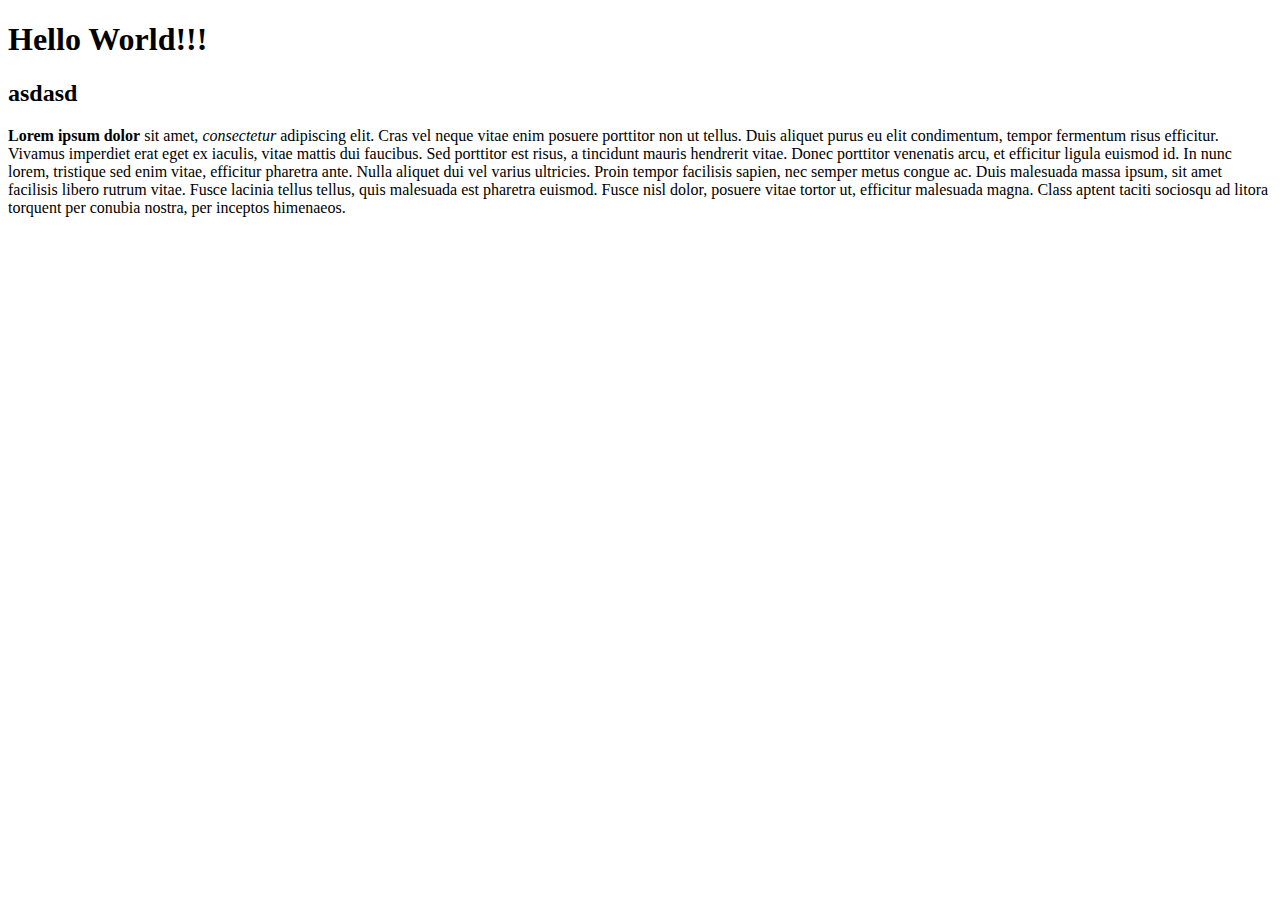
<file: index.html>
<!DOCTYPE html>
<html lang="en">
<head>
    <meta charset="UTF-8">
    <meta name="viewport" content="width=device-width, initial-scale=1.0">
    <title>Document</title>
</head>
<body>
    <h1>
        Hello World!!!
    </h1>
    <h2>
        asdasd
    </h2>

    <p>
        <b>Lorem ipsum dolor</b> sit amet, <i>consectetur</i> adipiscing elit. Cras vel neque vitae enim posuere porttitor non ut tellus. Duis aliquet purus eu elit condimentum, tempor fermentum risus efficitur. Vivamus imperdiet erat eget ex iaculis, vitae mattis dui faucibus. Sed porttitor est risus, a tincidunt mauris hendrerit vitae. Donec porttitor venenatis arcu, et efficitur ligula euismod id. In nunc lorem, tristique sed enim vitae, efficitur pharetra ante. Nulla aliquet dui vel varius ultricies. Proin tempor facilisis sapien, nec semper metus congue ac. Duis malesuada massa ipsum, sit amet facilisis libero rutrum vitae. Fusce lacinia tellus tellus, quis malesuada est pharetra euismod. Fusce nisl dolor, posuere vitae tortor ut, efficitur malesuada magna. Class aptent taciti sociosqu ad litora torquent per conubia nostra, per inceptos himenaeos.
    </p>

    
</body>
</html>
</file>
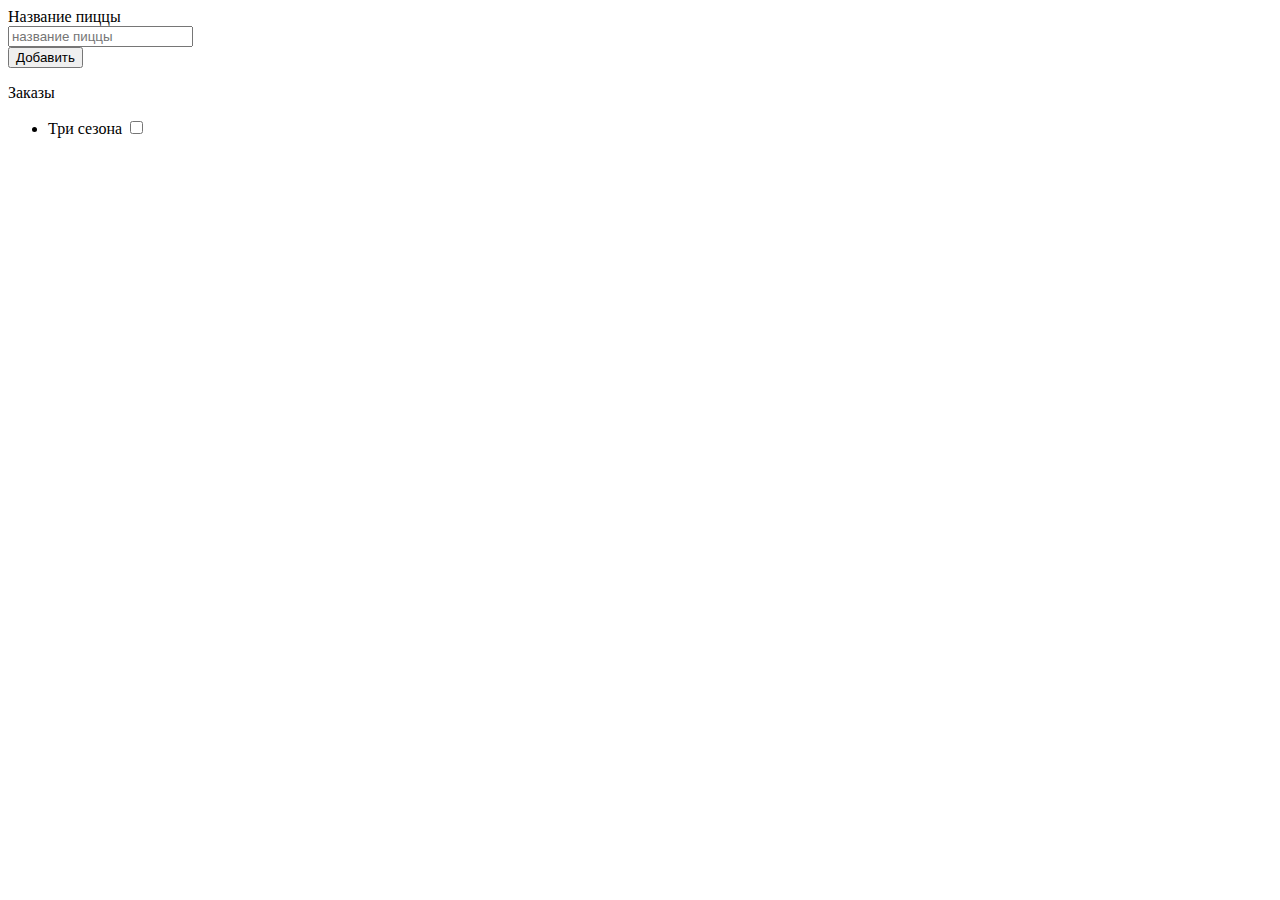
<file: dodo.html>
<!DOCTYPE html>
<html lang="en">
<head>
    <meta charset="UTF-8">
    <meta name="viewport" content="width=device-width, initial-scale=1.0">
    <title>Document</title>
</head>
<body>

    <form>
        <label for="name">Название пиццы</label> <br/>
        <input 
            type="text" 
            placeholder="название пиццы" 
            id="name"> <br/>

        <button id="add" onclick="add()" type="button">Добавить</button>
    </form>

    <div>
        <p>Заказы</p>

        <ul id="orders">
            <li>Три сезона <input type="checkbox"></li>
            <!-- li*20>lorem -->
        </ul>
    </div>

    <script>
        // console.log('Hello');

        let nameInput = document.getElementById('name');

        function add() {
            // console.log(nameInput.value)
        }

    </script>
</body>
</html>
</file>
